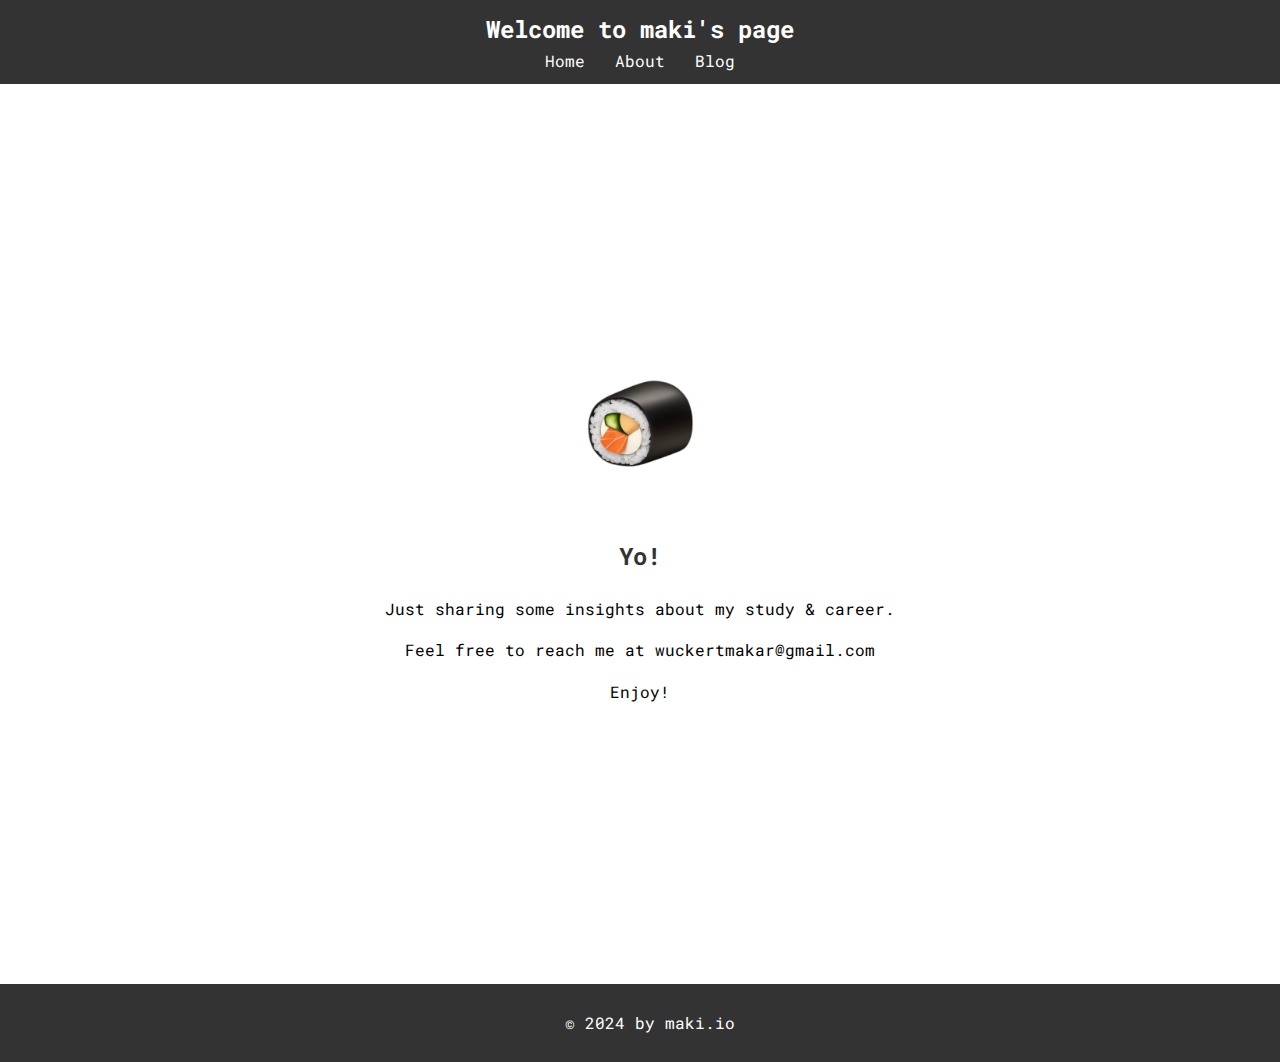
<file: index.html>
<!DOCTYPE html>
<html lang="en">
  <head>
    <meta charset="UTF-8" />
    <meta name="viewport" content="width=device-width, initial-scale=1.0" />
    <title>My Portfolio</title>
    <link
      href="https://fonts.googleapis.com/css2?family=Roboto+Mono&display=swap"
      rel="stylesheet"
    />
    <link rel="stylesheet" href="styles.css" />
  </head>
  <body>
    <header>
      <h1>Welcome to maki's page</h1>
      <nav>
        <a href="index.html">Home</a>
        <a href="about.html">About</a>
        <a href="blog.html">Blog</a>
      </nav>
    </header>
    <main id="home-page">
      <img src="./assets/maki.png" class="profile-picture" />
      <section>
        <h2>Yo!</h2>
        <p>Just sharing some insights about my study & career.</p>
        <p>Feel free to reach me at wuckertmakar@gmail.com</p>
        <p>Enjoy!</p>
      </section>
    </main>
    <footer>
      <p>&copy; 2024 by maki.io</p>
    </footer>
  </body>
</html>
</file>
<file: styles.css>
html,
body {
  height: 100%;
  margin: 0;
  padding: 0;
  font-family: "Roboto Mono", monospace;
  line-height: 1.6;
}

main {
  display: flex;
  flex-direction: column;
  align-items: center;
  justify-content: center;
  min-height: 100vh;
  text-align: center;
  padding: 20px;
  box-sizing: border-box;
}

#blog {
  padding: 20px;
  min-height: 100vh;
  box-sizing: border-box;
  overflow: auto;
}

#about-page {
  display: flex;
  align-items: center;
  justify-content: center;
  text-align: center;
  box-sizing: border-box;
}

#home-page {
  display: flex;
  align-items: center;
  justify-content: center;
  text-align: center;
  box-sizing: border-box;
}

footer {
  text-align: center;
  padding: 10px;
  background: #333;
  color: #fff;
  position: relative;
  width: 100%;
}

header {
  background: #333;
  color: #fff;
  padding: 10px 0;
  text-align: center;
}

header h1 {
  margin: 0;
  font-size: 24px;
}

nav a {
  color: #fff;
  text-decoration: none;
  margin: 0 10px;
}

h2 {
  color: #333;
}

#blog-posts li {
  list-style: none;
  margin-bottom: 10px;
}

.profile-picture {
  display: block;
  margin: 0 auto 20px auto;
  width: 150px;
  height: 150px;
  border-radius: 50%;
  object-fit: cover;
}
</file>
